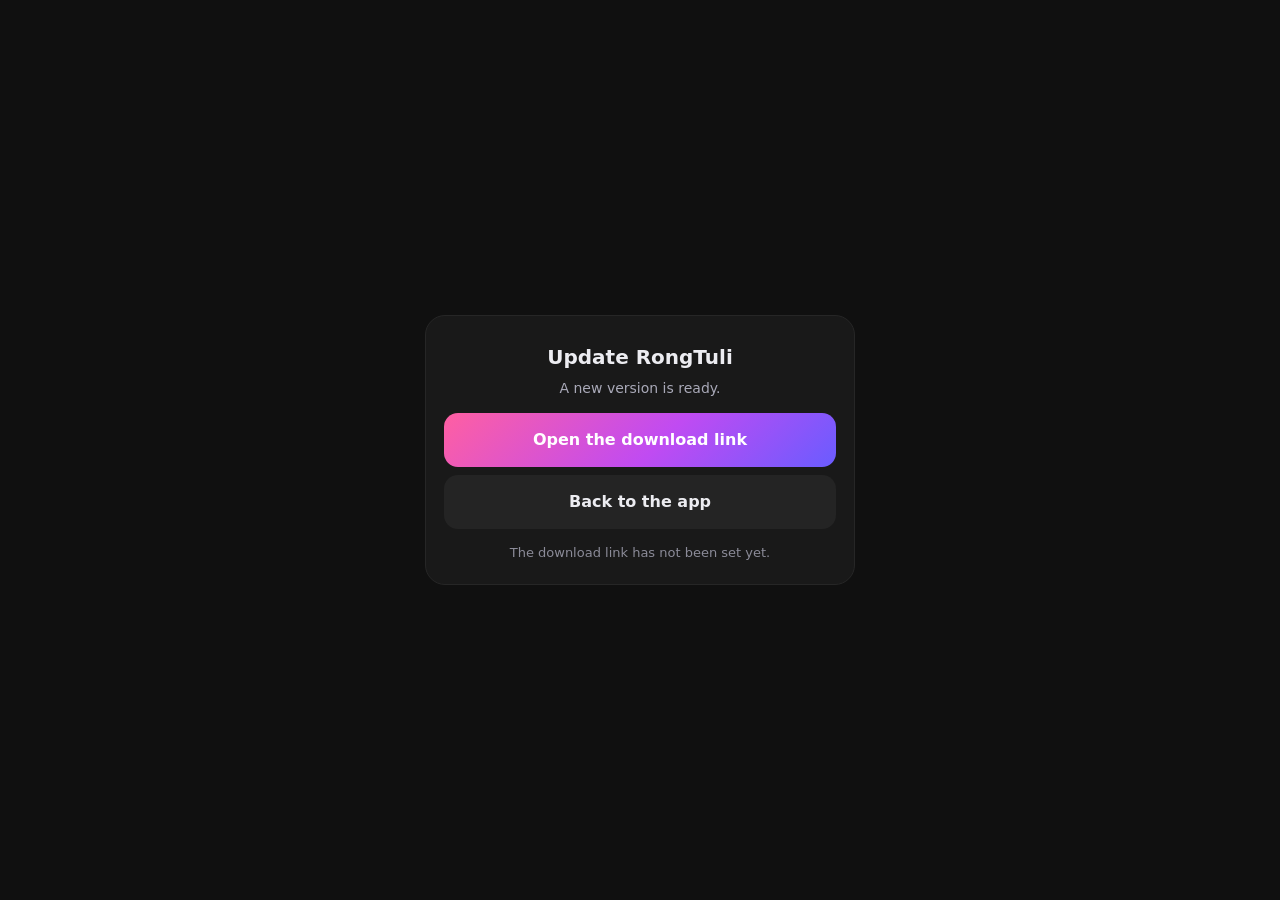
<file: src/update.html>
<!DOCTYPE html>
<html lang="en">
<head>
<meta charset="utf-8">
<meta name="viewport" content="width=device-width,initial-scale=1,viewport-fit=cover">
<meta name="theme-color" content="#101010">
<title>Update RongTuli</title>
<style>
  :root { color-scheme: dark; }
  html, body { margin: 0; padding: 0; background: #101010; color: #ececf1; font: 16px/1.5 system-ui, -apple-system, "Noto Sans", Roboto, Arial, sans-serif; }
  body { min-height: 100vh; display: flex; flex-direction: column; align-items: center; justify-content: center; padding: 28px 20px calc(28px + env(safe-area-inset-bottom)); box-sizing: border-box; text-align: center; }
  .card { width: 100%; max-width: 430px; background: #191919; border: 1px solid #262626; border-radius: 20px; padding: 22px 18px; box-sizing: border-box; }
  h1 { font-size: 20px; margin: 4px 0 6px; }
  .v { color: #a9a9b8; font-size: 14px; margin: 0 0 14px; }
  .note { background: #141414; border: 1px solid #2a2a2a; border-radius: 12px; padding: 10px 12px; margin: 0 0 16px; font-size: 14.5px; text-align: left; white-space: pre-wrap; }
  .btn { display: block; width: 100%; box-sizing: border-box; border: 0; border-radius: 14px; padding: 15px 16px; font: inherit; font-weight: 600; margin: 8px 0 0; cursor: pointer; }
  .pri { background: linear-gradient(135deg, #ff5fa2, #c04bf2 55%, #6a5cff); color: #fff; }
  .sec { background: #242424; color: #ececf1; }
  .small { color: #8b8b98; font-size: 13px; margin: 14px 0 0; }
  ol { text-align: left; color: #c9c9d4; font-size: 14px; padding-left: 20px; margin: 14px 0 0; }
  ol li { margin-bottom: 6px; }
  .hidden { display: none; }
</style>
</head>
<body>
<div class="card">
  <h1>Update RongTuli</h1>
  <p class="v" id="v">A new version is ready.</p>
  <p class="note hidden" id="note"></p>
  <button class="btn pri" id="go" type="button">Open the download link</button>
  <button class="btn sec" id="back" type="button">Back to the app</button>
  <ol id="steps">
    <li>Tap <b>Open the download link</b> and download the new app (.apk).</li>
    <li>Open the downloaded file and tap <b>Install</b> (allow “Install unknown apps” once if asked).</li>
    <li>The new version installs over the old one — your pictures and projects stay.</li>
  </ol>
  <p class="small" id="hint"></p>
</div>
<script>/*JS*/</script>
<script>
(function () {
  var q = new URLSearchParams(location.search);
  var v = q.get('v') || '', n = q.get('n') || '', link = q.get('u') || '';
  document.getElementById('v').textContent = v ? 'A new version is ready: ' + v : 'A new version is ready.';
  if (n) { var el = document.getElementById('note'); el.textContent = n; el.classList.remove('hidden'); }
  var go = document.getElementById('go');
  if (!/^https?:\/\//.test(link)) {                     // no link in the address: ask the owner's settings for it
    try { if (window.RT_SETTINGS && window.RT_SETTINGS.channel) link = window.RT_SETTINGS.channel; } catch (e) { /* nothing to do */ }
  }
  go.addEventListener('click', function () {
    if (!link) { document.getElementById('hint').textContent = 'No download link is set yet.'; return; }
    try { if (window.RTAndroid && window.RTAndroid.openUrl) { window.RTAndroid.openUrl(link); return; } } catch (e) { /* fall through */ }
    location.href = link;
  });
  document.getElementById('back').addEventListener('click', function () {
    try { if (window.RTAndroid && window.RTAndroid.closeUpdate) { window.RTAndroid.closeUpdate(); return; } } catch (e) { /* fall through */ }
    history.length > 1 ? history.back() : (location.href = 'index.html');
  });
  if (!link) { document.getElementById('steps').classList.add('hidden'); document.getElementById('hint').textContent = 'The download link has not been set yet.'; }
})();
</script>
</body>
</html>
</file>
